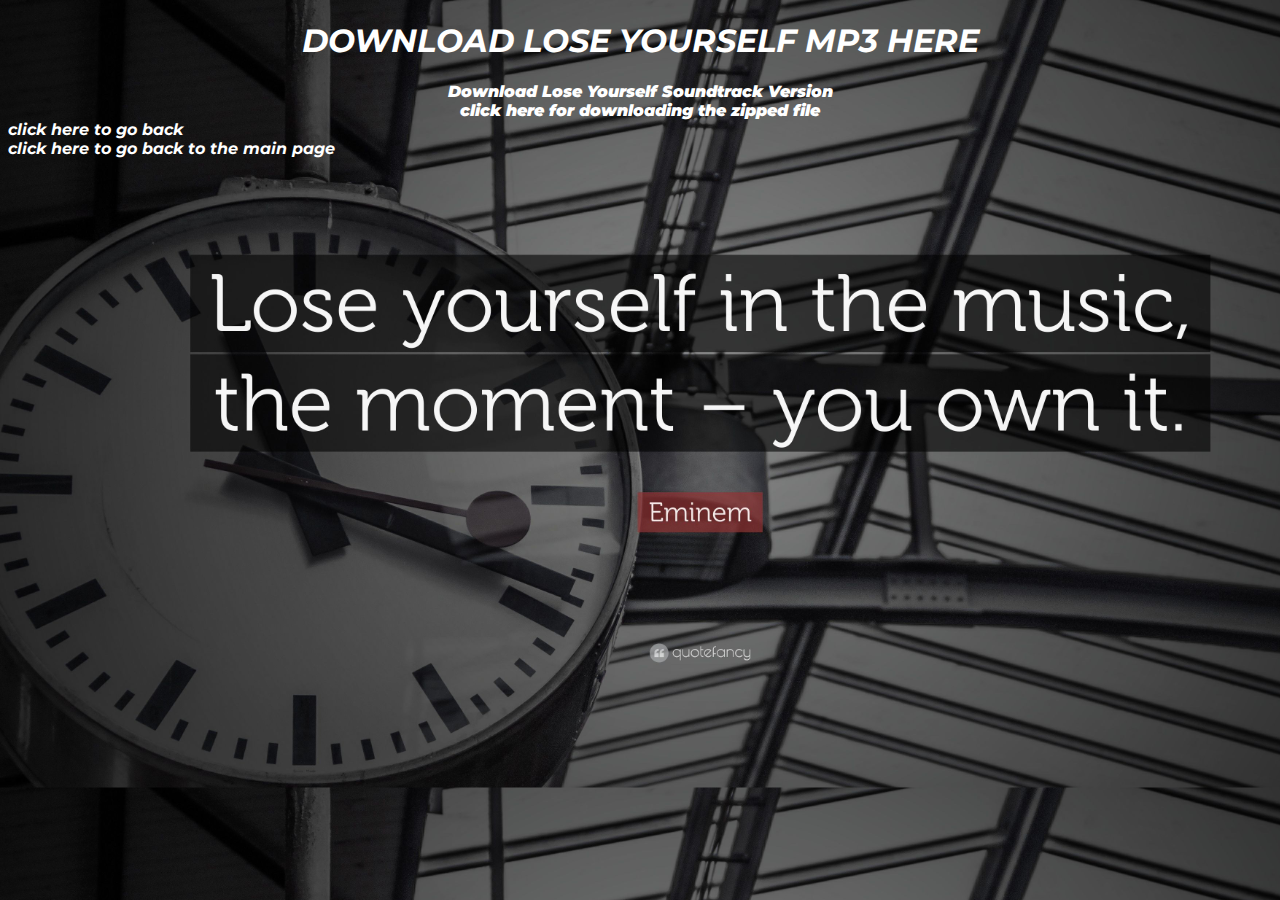
<file: page download.html>
<!DOCTYPE html>
<html lang="en">
<head>
    <meta charset="UTF-8">
    <meta http-equiv="X-UA-Compatible" content="IE=edge">
    <meta name="viewport" content="width=, initial-scale=1.0">
    <title>8 Mile</title>
    <link rel="stylesheet" href="8 mile.css">
    
    <link rel="shortcut icon" href="file:///home/eliabe/Desktop/header_logo_93bffbc7-4419-40bc-b4f8-61bbaecca1d7_x300.ico" type="image/x-icon">
    <style>body{background-image: url(Lose\ Yourself\ background.jpg);
    background-size: 1400px;
    




    }</style>
</head>
<body>
    <h1 style="text-align: center; font-family: Montserrat; font-weight: bolder; color: white;">DOWNLOAD LOSE YOURSELF MP3 HERE</h1>
    <un>
        <a class="rel" href="Lose Yourself (Soundtrack Version).mp3" download="Lose Yourself (Soundtrack Version).mp3" type="">
            <span style="font-family: Montserrat; font-weight: bolder; ">
                <li style="text-align: center;">Download Lose Yourself Soundtrack Version</li>
            </span>
        </a>
        <span style="font-family: Montserrat; font-weight: bolder; ">
            <a class="rel" href="Lose Yourself Compressed" download="Lose Yourself Compressed File" type="file/zip">
                <li style="text-align: center;">click here for downloading the zipped file</li>
        </span>
        </a>
    </un>
   <a class="rel" href="page 2.html" target="_self" rel="prev">click here to go back</a> <br>
   <a class="rel" href="8 Mile.html" target="_self" rel="prev">click here to go back to the main page</a>
</body>
</html>
</file>
<file: 8 mile.css>
@font-face {
    font-family: Montserrat;
    src: url(Montserrat/Montserrat-Italic-VariableFont_wght.ttf);
}

a{text-decoration: none;}
a:visited{color: rgb(0, 0, 0); font-weight: bolder;}
a:hover{color: yellow;}
h1{text-align: left;}
abbr{text-decoration: none;}
iframe#Video{border: 5px; border-radius: 10px;}
img{border: 5px; border-radius: 10px;}
img#eminemlogo{display: block; margin-right: auto; margin-left: auto;}
a#loseyourself{color: rgb(121, 21, 21);}
a#loseyourself:hover{color: yellow;}
a#ls8mile{color: rgb(121, 21, 21);}
a#ls8mile:hover{color: yellow;}
a#lsnomination{color: rgb(121, 21, 21);}
a#lsnomination:hover{color: yellow;}
a#eightmileroad{color: rgb(121, 21, 21);}
a#eightmileroad:hover{color: yellow;}
.rel{color: white; font-family: Montserrat; font-weight: bolder; border: 5px; border-width: 6px; display: inline; border-inline-width: auto;}
.rel:visited{color: white;}
.rel:hover{color: yellow;}
</file>
